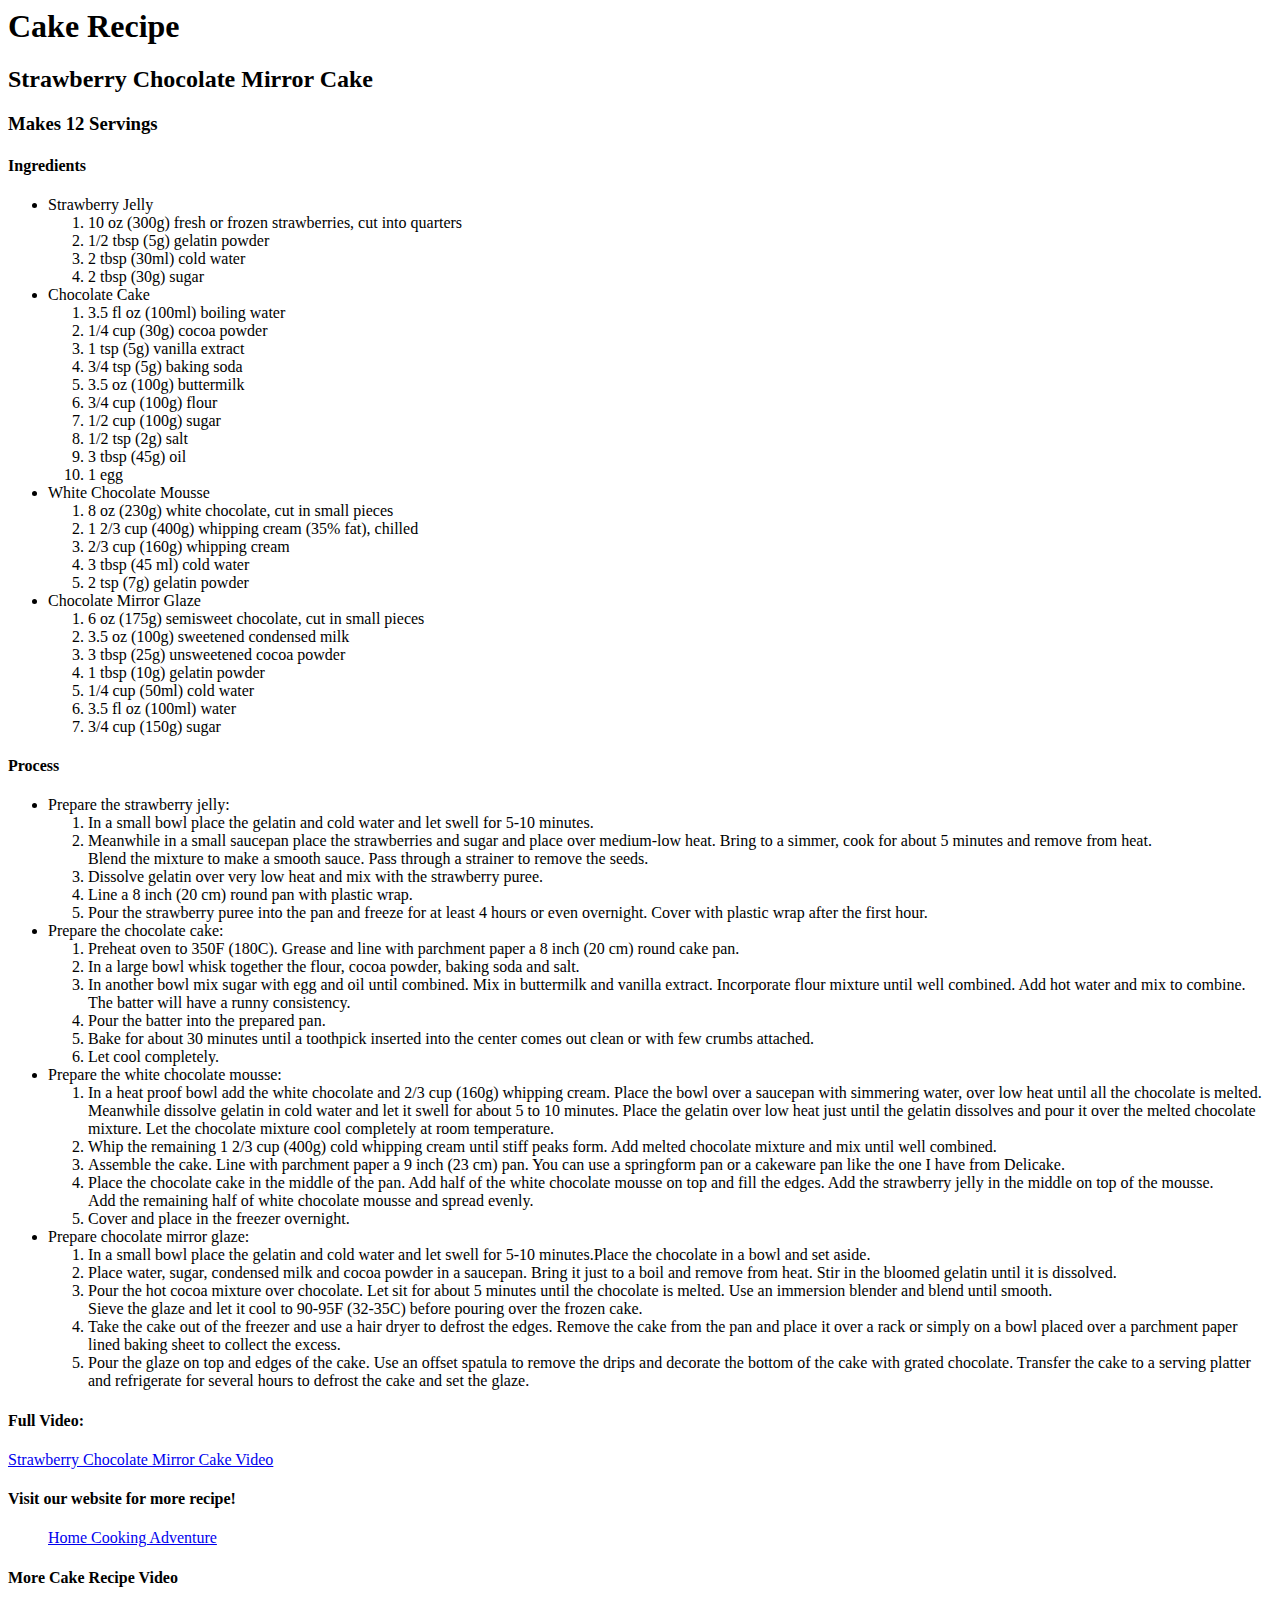
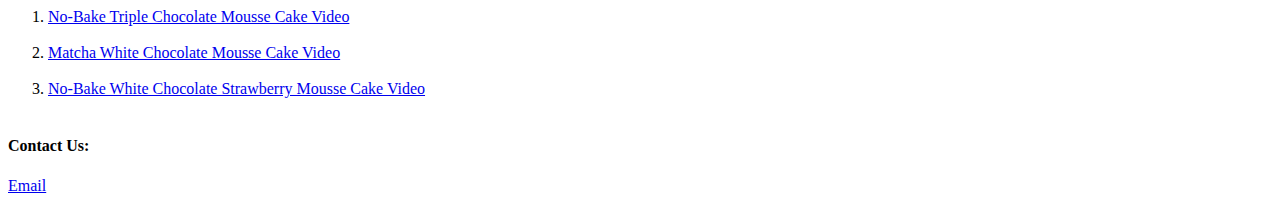
<file: 01 recipe/01 recipe.html>
<html>
    <head>
    <title> Home Cooking Adventure </title>
    </head>
        <body>
            <h1>Cake Recipe</h1>
            <h2>Strawberry Chocolate Mirror Cake</h2>
            <h3> Makes 12 Servings</h3>
            <h4> Ingredients </h4>
            <ul>
         <li>Strawberry Jelly</li>
                    <ol>
                        <li>10 oz (300g) fresh or frozen strawberries, cut into quarters</li>
                        <li>1/2 tbsp (5g) gelatin powder</li>
                        <li>2 tbsp (30ml) cold water</li>
                        <li>2 tbsp (30g) sugar</li>
                    </ol>
         <li>Chocolate Cake</li> 
                    <ol>
                        <li>3.5 fl oz (100ml) boiling water</li>
                        <li>1/4 cup (30g) cocoa powder</li>
                        <li>1 tsp (5g) vanilla extract</li>
                        <li>3/4 tsp (5g) baking soda</li>
                        <li>3.5 oz (100g) buttermilk</li>
                        <li>3/4 cup (100g) flour</li>
                        <li>1/2 cup (100g) sugar</li>
                         <li>1/2 tsp (2g) salt</li>
                        <li>3 tbsp (45g) oil</li>
                        <li>1 egg</li>
                    </ol>
         <li>White Chocolate Mousse</li> 
                    <ol>
                        <li>8 oz (230g) white chocolate, cut in small pieces</li>
                        <li>1 2/3 cup (400g) whipping cream (35% fat), chilled</li>
                        <li>2/3 cup (160g) whipping cream</li>
                        <li>3 tbsp (45 ml) cold water</li>
                        <li>2 tsp (7g) gelatin powder</li>
                </ol>
         <li>Chocolate Mirror Glaze</li> 
                <ol>
                        <li>6 oz (175g) semisweet chocolate, cut in small pieces</li>
                        <li>3.5 oz (100g) sweetened condensed milk</li>
                        <li>3 tbsp (25g) unsweetened cocoa powder</li>
                        <li>1 tbsp (10g) gelatin powder</li>
                        <li>1/4 cup (50ml) cold water</li>
                        <li>3.5 fl oz (100ml) water</li>
                        <li>3/4 cup (150g) sugar</li>
                    </ol>
         </ul>
            <h4> Process </h4>
        <ul>
            <li>Prepare the strawberry jelly:</li>
             <ol>
                 <li>In a small bowl place the gelatin and cold water and let swell for 5-10 minutes. </li>
                 <li>Meanwhile in a small saucepan place the strawberries and sugar and place over medium-low heat. Bring to a simmer, cook for about 5 minutes and remove from heat. <br> Blend the mixture to make a smooth sauce. Pass through a strainer to remove the seeds.</li>   
                 <li>Dissolve gelatin over very low heat and mix with the strawberry puree.</li> 
                 <li> Line a 8 inch (20 cm) round pan with plastic wrap.</li> 
                 <li>Pour the strawberry puree into the pan and freeze for at least 4 hours or even overnight. Cover with plastic wrap after the first hour. </li> 
            </ol>
            <li>Prepare the chocolate cake:</li>
            <ol>
                 <li>Preheat oven to 350F (180C). Grease and line with parchment paper a 8 inch (20 cm) round cake pan. </li>    
                 <li>In a large bowl whisk together the flour, cocoa powder, baking soda and salt.</li>        
                 <li>In another bowl mix sugar with egg and oil until combined. Mix in buttermilk and vanilla extract. Incorporate flour mixture until well combined. Add hot water and mix to combine. <br> The batter will have a runny consistency.</li>   
                 <li>Pour the batter into the prepared pan. </li>  
                 <li>Bake for about 30 minutes until a toothpick inserted into the center comes out clean or with few crumbs attached.</li>
                 <li>Let cool completely.</li>
                 </ol>
          <li>Prepare the white chocolate mousse:</li>
            <ol>
                 <li>In a heat proof bowl add the white chocolate and 2/3 cup (160g) whipping cream. Place the bowl over a saucepan with simmering water, over low heat until all the chocolate is melted. Meanwhile dissolve gelatin in cold water and let it swell for about 5 to 10 minutes. Place the gelatin over low heat just until the gelatin dissolves and pour it over the melted chocolate mixture. Let the chocolate mixture cool completely at room temperature.</li>
                 <li>Whip the remaining 1 2/3 cup (400g) cold whipping cream until stiff peaks form. Add melted chocolate mixture and mix until well combined.</li>
                 <li>Assemble the cake. Line with parchment paper a 9 inch (23 cm) pan. You can use a springform pan or a cakeware pan like the one I have from Delicake. </li>
                 <li>Place the chocolate cake in the middle of the pan. Add half of the white chocolate mousse on top and fill the edges. Add the strawberry jelly in the middle on top of the mousse. <br>Add the remaining half of white chocolate mousse and spread evenly. </li>
                 <li>Cover and place in the freezer overnight. </li>
            </ol>
             <li>Prepare chocolate mirror glaze:</li>
            <ol>
                <li>In a small bowl place the gelatin and cold water and let swell for 5-10 minutes.Place the chocolate in a bowl and set aside. </li>
                <li>Place water, sugar, condensed milk and cocoa powder in a saucepan. Bring it just to a boil and remove from heat. Stir in the bloomed gelatin until it is dissolved.</li>
                <li>Pour the hot cocoa mixture over chocolate. Let sit for about 5 minutes until the chocolate is melted. Use an immersion blender and blend until smooth. <br>Sieve the glaze and let it cool to 90-95F (32-35C) before pouring over the frozen cake. </li>
                <li>Take the cake out of the freezer and use a hair dryer to defrost the edges. Remove the cake from the pan and place it over a rack or simply on a bowl placed over a parchment paper lined baking sheet to collect the excess. </li>
                <li>Pour the glaze on top and edges of the cake. Use an offset spatula to remove the drips and decorate the bottom of the cake with grated chocolate. Transfer the cake to a serving platter and refrigerate for several hours to defrost the cake and set the glaze. </li>
            </ol> 
         </ul>
            <h4> Full Video: </h4>
            <a target="_blank"
            href="https://www.youtube.com/watch?v=niYK8DcsKQc&t=225s">Strawberry Chocolate Mirror Cake Video</a>
            <h4>Visit our website for more recipe!</h4>
            <ol><a target="_self"
                   href="http://www.homecookingadventure.com">Home Cooking Adventure</a></ol>
            <h4> More Cake Recipe Video </h4>
            <ol>
                <li><a target="_blank"
            href="https://www.youtube.com/watch?v=Hu1asXhwf4M">No-Bake Triple Chocolate Mousse Cake Video</a> </li> <br>
            <li><a target="_blank"
            href="https://www.youtube.com/watch?v=dpD5Mg6ElrU">Matcha White Chocolate Mousse Cake Video</a> </li> <br>
            <li><a target="_blank"
            href="https://www.youtube.com/watch?v=8I0nanKi7dI">No-Bake White Chocolate Strawberry Mousse Cake  Video</a> </li> <br>
            </ol>
            <h4> Contact Us: </h4>
             <a href="mailto:Homecookingadventure@gmail.com">Email</a>
    
            </body>

</html>
</file>
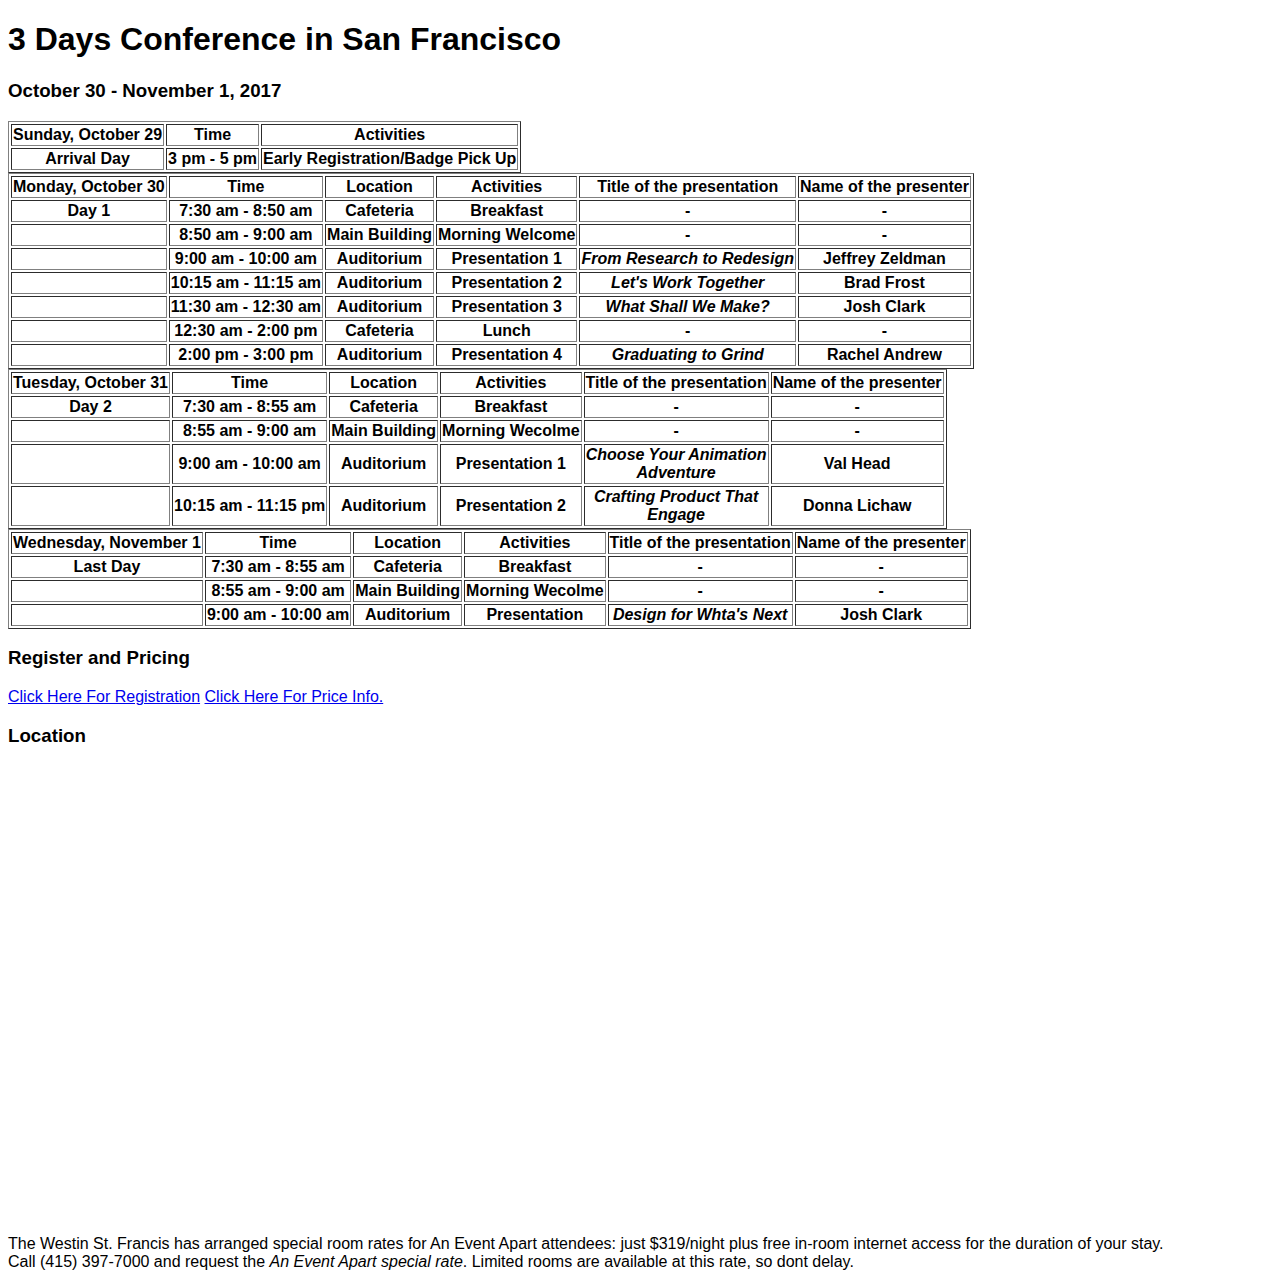
<file: 02 Conference/02 conference.html>
<!Doctype html>
<html>
    <head>
        <title> An Event Apart </title>
        <style>
            body
            {
                font-family: sans-serif;
                font-size: 14;
            }
        </style>
    </head>
    <body>
        <h1>3 Days Conference in San Francisco</h1>
        <h3>October 30 - November 1, 2017</h3>
        <table border="1">
            <tr>
                <th>Sunday, October 29</th>
                <th>Time</th>
                <th>Activities</th>
            </tr>
            <tr>
                <th>Arrival Day</th>
                <th>3 pm - 5 pm </th>
                <th>Early Registration/Badge Pick Up</th>
            </tr>
        </table>
        <table border="1">
            <tr>
                <th>Monday, October 30</th>
                <th>Time</th>
                <th>Location</th>
                <th>Activities</th>
                <th>Title of the presentation</th>
                <th>Name of the presenter</th>  
            </tr>
            <tr>
                <th>Day 1</th>
                <th>7:30 am - 8:50 am</th>
                <th>Cafeteria</th>
                <th>Breakfast</th>
                <th>-</th>
                <th>-</th>
            </tr>
            <tr>
                <th></th>
                <th>8:50 am - 9:00 am</th>
                <th>Main Building</th>
                <th>Morning Welcome</th>
                <th>-</th>
                <th>-</th>
            </tr>
            <tr>
                <th></th>
                <th>9:00 am - 10:00 am</th>
                <th>Auditorium</th>
                <th>Presentation 1</th>
                <th><i>From Research to Redesign</i></th>
                <th>Jeffrey Zeldman</th>
            </tr>
            <tr>
                <th></th>
                <th>10:15 am - 11:15 am</th>
                <th>Auditorium</th>
                <th>Presentation 2</th>
                <th><i>Let's Work Together</i></th>
                <th>Brad Frost</th>
            </tr>
            <tr>
                <th></th>
                <th>11:30 am - 12:30 am</th>
                <th>Auditorium</th>
                <th>Presentation 3</th>
                <th><i>What Shall We Make?</i></th>
                <th>Josh Clark</th>
            </tr>
            <tr>
                <th></th>
                <th>12:30 am - 2:00 pm</th>
                <th>Cafeteria</th>
                <th>Lunch</th>
                <th>-</th>
                <th>-</th>
            </tr>
            <tr>
                <th></th>
                <th>2:00 pm - 3:00 pm</th>
                <th>Auditorium</th>
                <th>Presentation 4</th>
                <th><i>Graduating to Grind</i></th>
                <th>Rachel Andrew</th>
            </tr>
        </table>
        <table border="1">
            <tr>
                <th>Tuesday, October 31</th>
                <th>Time</th>
                <th>Location</th>
                <th>Activities</th>
                <th>Title of the presentation</th>
                <th>Name of the presenter</th>  
            </tr>
            <tr>
                <th>Day 2</th>
                <th>7:30 am - 8:55 am</th>
                <th>Cafeteria</th>
                <th>Breakfast</th>
                <th>-</th>
                <th>-</th>
            </tr>
            <tr>
                <th></th>
                <th>8:55 am - 9:00 am</th>
                <th>Main Building</th>
                <th>Morning Wecolme</th>
                <th>-</th>
                <th>-</th>
            </tr>
            <tr>
                <th></th>
                <th>9:00 am - 10:00 am</th>
                <th>Auditorium</th>
                <th>Presentation 1</th>
                <th><i>Choose Your Animation <br>Adventure</i></th>
                <th>Val Head</th>
            </tr>
            <tr>
                <th></th>
                <th>10:15 am - 11:15 pm</th>
                <th>Auditorium</th>
                <th>Presentation 2</th>
                <th><i>Crafting Product That <br>Engage</i></th>
                <th>Donna Lichaw</th>
            </tr>
        </table>

        <table border="1">
            <tr>
                <th>Wednesday, November 1</th>
                <th>Time</th>
                <th>Location</th>
                <th>Activities</th>
                <th>Title of the presentation</th>
                <th>Name of the presenter</th>  
            </tr>
            <tr>
                <th>Last Day</th>
                <th>7:30 am - 8:55 am</th>
                <th>Cafeteria</th>
                <th>Breakfast</th>
                <th>-</th>
                <th>-</th>
            </tr>
            <tr>
                <th></th>
                <th>8:55 am - 9:00 am</th>
                <th>Main Building</th>
                <th>Morning Wecolme</th>
                <th>-</th>
                <th>-</th>
            </tr>
            <tr>
                <th></th>
                <th>9:00 am - 10:00 am</th>
                <th>Auditorium</th>
                <th>Presentation</th>
                <th><i>Design for Whta's Next</i></th>
                <th>Josh Clark</th>
            </tr>
        </table>
        <h3> Register and Pricing </h3>
        <a target="_blank"
           href="https://store.aneventapart.com/register/2017/san-francisco">Click Here For Registration</a> <a target="_blank"
           href="https://aneventapart.com/event/san-francisco-2017#pricing">Click Here For Price Info.</a>  <br>
        <h3>Location</h3>
        <iframe src="https://www.google.com/maps/embed?pb=!1m18!1m12!1m3!1d3153.096078267957!2d-122.41102078468205!3d37.787788079757085!2m3!1f0!2f0!3f0!3m2!1i1024!2i768!4f13.1!3m3!1m2!1s0x5487234aff79528b%3A0xde3bb3f47c324048!2sThe+Westin+St.+Francis+San+Francisco+on+Union+Square!5e0!3m2!1sen!2sus!4v1506267430812" width="600" height="450" frameborder="0" style="border:0" allowfullscreen></iframe>
        <p>The Westin St. Francis has arranged special room rates for An Event Apart attendees: just $319/night plus free in-room internet access for the duration of your stay. <br>
        Call (415) 397-7000 and request the <i>An Event Apart special rate</i>. Limited rooms are available at this rate, so dont delay.</p>

    </body>
</html>
</file>
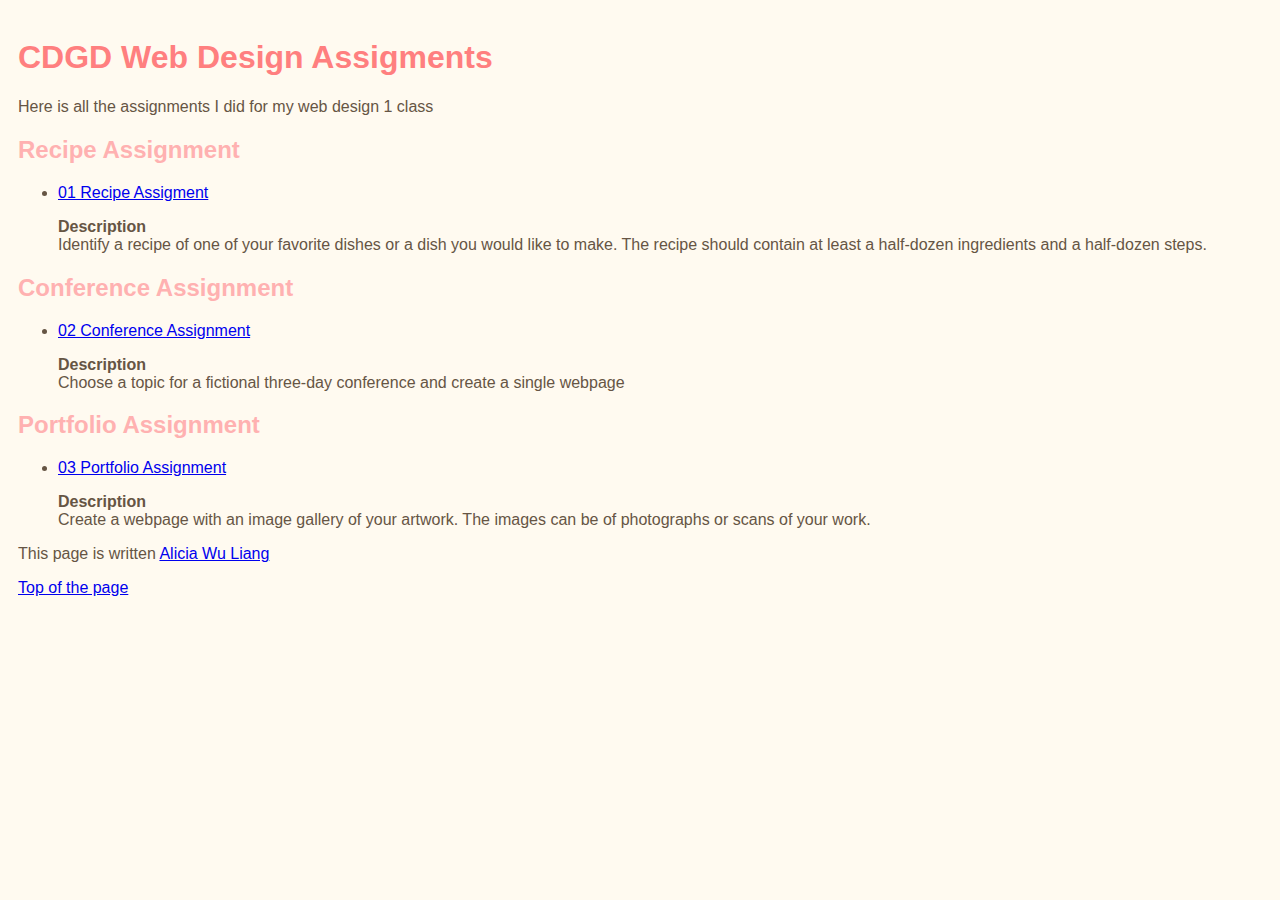
<file: 04 css rules/04 css rules.html>
<!DOCTYPE html>
<html>
    
    <head>
        <title>CSS Rules</title>
    </head>
    
    <style>
        body{
            font-family:Arial, verdana, sans-serif;
            color: #665544;
            padding: 10px;
            background-color: floralwhite}
        h1 {color: #ff7f7f}
        h2 {color: #ffb1b1}
        .page{ border: 1px solid #665544;
            background-color:cornsilk;
            padding: inherit}
    </style>
    
    <body>

        <h1 id="top">CDGD Web Design Assigments</h1>
        <p id="instroduction">Here is all the assignments I did for my web design 1 class</p>
        <h2>Recipe Assignment</h2>
        <ul>
            <li><a href="01%20recipe.html">01 Recipe Assigment</a></li>
            <p><b>Description</b><br>
                Identify a recipe of one of your favorite dishes or a dish you would like to make. The recipe should contain at least a half-dozen ingredients and a half-dozen steps.</p> </ul>
        <h2>Conference Assignment</h2>
        <ul>
            <li><a href="02%20conference.html"> 02 Conference Assignment</a></li>
            <p><b>Description</b><br>
                Choose a topic for a fictional three-day conference and create a single webpage</p></ul>
        <h2>Portfolio Assignment</h2>
        <ul>
            <li> <a href="03%20Portfolio.html"> 03 Portfolio Assignment</a></li>
            <p><b>Description</b><br>
                Create a webpage with an image gallery of your artwork. The images can be of photographs or scans of your work. </p></ul>
        <p class= "note">
            This page is written 
            <a href="mailto:awuliang@massart.edu">Alicia Wu Liang</a></p>
        <p>
            <a href="#top"> Top of the page</a></p>
    </body>
</html>
</file>
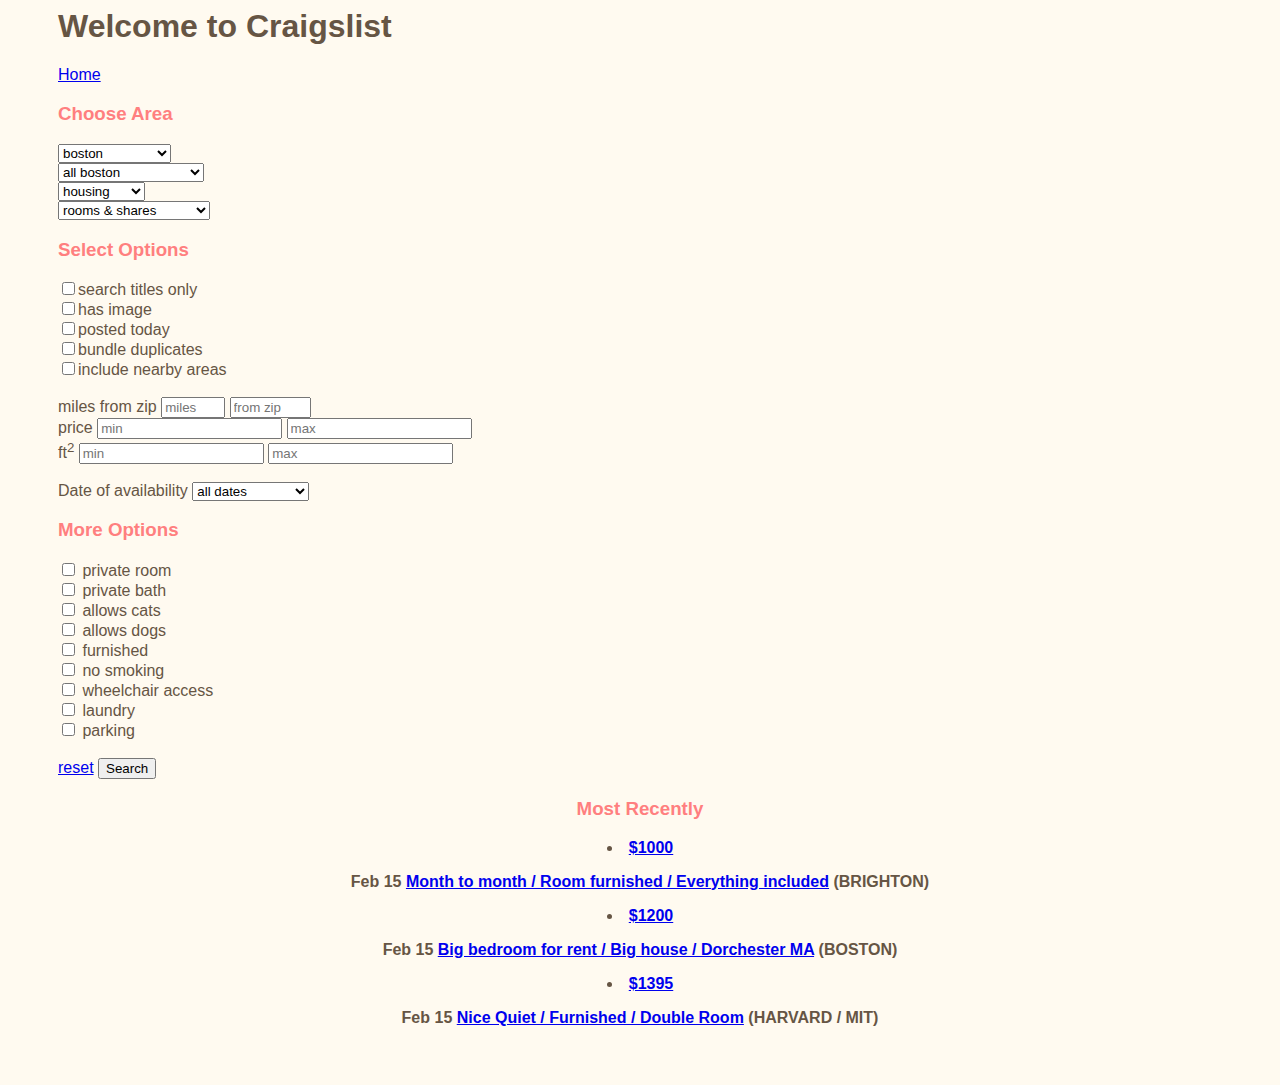
<file: 05 craiglist/05 craigslist.html>
<html>
    <head><title>  Boston Rooms For Rent &amp; Shares</title></head>
    <h1>Welcome to Craigslist</h1>
    <style>
        body{
            font-family:Arial, verdana, sans-serif;
            color: #665544;
            padding: 50px;
            padding-top: 0px;
            background-color: floralwhite}

        h3 {color: #ff7f7f}

        .page{ border: 1px solid #665544;
            background-color:cornsilk;
            padding: inherit}

        .verticalLine {
            border-left: thick solid;
            border-color: #ffd3d3;
            border-radius: 100px;
        }
        body2{
            font-weight: bold;
            text-align: center;
            font-size: 16px;
            padding: 60px 0px 10px 0px;
        }
    </style>
    <div class="verticalLine"></div>
    <body>
        <a class="header-logo" href="https://boston.craigslist.org/">Home</a>
        <nav class="breadcrumbs-container">
            <form id="breadcrumbform" class="breadcrumbs-form" method="get" action="https://boston.craigslist.org/search/roo" data-action="/search/###/roo">
                <h3>Choose Area</h3>
                <select id="areaAbb" class="js-only">
                    <option value="boston">boston</option>
                    <option value="albany">albany, NY</option>
                    <option value="capecod">cape cod</option>
                    <option value="catskills">catskills</option>
                    <option value="cnj">central NJ</option>
                    <option value="newlondon">eastern CT</option>
                    <option value="glensfalls">glens falls</option>
                    <option value="hartford">hartford</option>
                    <option value="hudsonvalley">hudson valley</option>
                    <option value="jerseyshore">jersey shore</option>
                    <option value="longisland">long island</option>
                    <option value="maine">maine</option>
                    <option value="nh">new hampshire</option>
                    <option value="newhaven">new haven</option>
                    <option value="newyork">new york</option>
                    <option value="newjersey">north jersey</option>
                    <option value="nwct">northwest CT</option>
                    <option value="oneonta">oneonta</option>
                    <option value="plattsburgh">plattsburgh</option>
                    <option value="poconos">poconos</option>
                    <option value="providence">rhode island</option>
                    <option value="sherbrooke">sherbrooke</option>
                    <option value="southcoast">south coast</option>
                    <option value="utica">utica</option>
                    <option value="vermont">vermont</option>
                    <option value="westernmass">western mass</option>
                    <option value="worcester">worcester</option>
                </select><br>
                <span class="breadcrumb-arrow"></span>
                <select id="subArea">
                    <option value="" selected="">all boston</option>
                    <option value="gbs">boston/camb/brook</option>
                    <option value="bmw">metro west</option>
                    <option value="nos">north shore</option>
                    <option value="nwb">northwest/merrimack</option>
                    <option value="sob">south shore</option>
                </select><br>
                <span class="breadcrumb-arrow"></span>
                <select id="catAbb">
                    <option value="ccc">community</option>
                    <option value="eee">events</option>
                    <option value="sss">for sale</option>
                    <option value="ggg">gigs</option>
                    <option value="hhh" selected="">housing</option>
                    <option value="jjj">jobs</option>
                    <option value="ppp">personals</option>
                    <option value="rrr">resumes</option>
                    <option value="bbb">services</option>
                </select><br>
                <span class="breadcrumb-arrow"></span>
                <select id="subcatAbb" class="js-only">
                    <option value="hhh">all</option>
                    <option value="fee">apts broker fee</option>
                    <option value="nfb">apts broker no fee</option>
                    <option value="abo">apts by owner</option>
                    <option value="aiv">apts registration fee</option>
                    <option value="hou">apts wanted</option>
                    <option value="swp">housing swap</option>
                    <option value="off">office &amp; commercial</option>
                    <option value="prk">parking &amp; storage</option>
                    <option value="reb">real estate - by broker</option>
                    <option value="reo">real estate - by owner</option>
                    <option value="rew">real estate wanted</option>
                    <option value="roo" selected="">rooms &amp; shares</option>
                    <option value="sha">rooms wanted</option>
                    <option value="sbw">sublet/temp wanted</option>
                    <option value="sub">sublets &amp; temporary</option>
                    <option value="vac">vacation rentals</option>
                </select><span class="no-js"></span>
                <span class="breadcrumb-arrow"></span>
            </form>
        </nav>
        <div class="search-options-container">
            <h3 class="search-options-header linklike">
                <div class="icon icon-toggle-gear" aria-hidden="true"></div>
                Select Options
            </h3>
            <input id="excats" type="hidden" name="excats">
            <div class="search-options">
                <div class="searchgroup categories">
                </div>
                <input type="hidden" name="userid" value="">
                <div class="searchgroup">
                    <label class="srchType"><input type="checkbox" name="srchType" class="autosubmit" value="T">search titles only</label> <br>
                    <label class="hasPic"><input type="checkbox" name="hasPic" class="autosubmit" value="1">has image</label> <br>
                    <label class="postedToday"><input type="checkbox" name="postedToday" class="autosubmit" value="1">posted today</label> <br>
                    <label class="bundleDuplicates"><input type="checkbox" name="bundleDuplicates" class="autosubmit" value="1">bundle duplicates</label> <br>
                    <label class="searchNearby"><input type="checkbox" name="searchNearby" class="" value="1">include nearby areas</label> <br>

                </div> <br>

                <div class="searchgroup">
                    <span class="searchfieldlabel">miles from zip</span>
                    <input type="number" max="200" min="0" size="3" inputmode="numeric" class="flatinput searchInput search_distance" placeholder="miles" name="search_distance" value="">
                    <input type="text" class="flatinput searchInput postal" placeholder="from zip" size="7" name="postal" value="">
                </div>

                <div class="searchgroup minmax ">
                    <span class="searchfieldlabel">price</span>
                    <input type="tel" name="min_price" class="flatinput min" placeholder="min" title="whole number, no letters or symbols" value="">
                    <input type="tel" name="max_price" class="flatinput max" placeholder="max" title="whole number, no letters or symbols" value="">
                </div>

                <div class="searchgroup minmax ">
                    <span class="searchfieldlabel">ft<sup>2</sup></span>
                    <input type="tel" name="minSqft" class="flatinput min" placeholder="min" title="whole number, no letters or symbols" value="">
                    <input type="tel" name="maxSqft" class="flatinput max" placeholder="max" title="whole number, no letters or symbols" value="">
                </div> <br>

                <div class="searchgroup">
                    <span class="searchfieldlabel">Date of availability</span>
                    <select class="autosubmit" name="availabilityMode">
                        <option value="0">all dates</option>
                        <option value="1">within 30 days</option>
                        <option value="2">beyond 30 days</option>
                    </select>
                </div>

                <h3 class="search-options-header linklike">
                    <div class="icon icon-toggle-gear" aria-hidden="true"></div>
                    More Options
                </h3>

                <div class="searchgroup"><label class="private_room">
                    <input type="checkbox" name="private_room" value="1" class="autosubmit">
                    private room
                    </label><br>
                    <label class="private_bath">
                        <input type="checkbox" name="private_bath" value="1" class="autosubmit">
                        private bath
                    </label><br>
                    <label class="pets_cat">
                        <input type="checkbox" name="pets_cat" value="1" class="autosubmit">
                        allows cats 
                    </label><br>
                    <label class="pets_dog">
                        <input type="checkbox" name="pets_dog" value="1" class="autosubmit">
                        allows dogs
                    </label><br>
                    <label class="is_furnished">
                        <input type="checkbox" name="is_furnished" value="1" class="autosubmit">
                        furnished
                    </label><br>
                    <label class="no_smoking">
                        <input type="checkbox" name="no_smoking" value="1" class="autosubmit">
                        no smoking
                    </label><br>
                    <label class="wheelchaccess">
                        <input type="checkbox" name="wheelchaccess" value="1" class="autosubmit">
                        wheelchair access
                    </label><br>
                    <label class="Laundry">
                        <input type="checkbox" name="laundry" value="1" class="autosubmit">
                        laundry
                    </label><br>
                    <label class="parking">
                        <input type="checkbox" name="parking" value="1" class="autosubmit">
                        parking
                    </label><br>
                    <br>
                </div>
                <div class="searchgroup resetsearch">
                    <a href="file:///Users/Alicia/Desktop/Web%20Design/05%20craigslist.html" title="clear all search parameters" class="reset linklike">reset</a>
                    <button type="submit" class="searchlink linklike">Search</button>
                </div>
            </div>
        </div>
    </body>

    <body2>
        <h3>Most Recently</h3>
        <li class="result-row" data-pid="6004807341" data-repost-of="4904959791">

            <a href="https://boston.craigslist.org/gbs/roo/6004807341.html" class="result-image gallery" data-ids="1:00w0w_2FrfnIGEgMq,0:00W0W_fmKe5771OJD,0:00G0G_hIz7yTKjMCM,1:00z0z_7lzcTaDKV4V,1:00Z0Z_2KyUbC1xptp,1:00H0H_i18dMT19Bap">
                <span class="result-price">$1000</span>
            </a>
            <p class="result-info">
                <time class="result-date" datetime="2017-02-15 13:18" title="Wed 15 Feb 01:18:42 PM">Feb 15</time>

                <a href="https://boston.craigslist.org/gbs/roo/6004807341.html" data-id="6004807341" class="result-title hdrlnk">Month to month / Room furnished / Everything included</a>

                <span class="result-meta">
                    <span class="result-hood"> (BRIGHTON)</span>

                </span>
            </p>
        </li>

        <li class="result-row" data-pid="6004766471">
            <a href="https://boston.craigslist.org/sob/roo/6004766471.html" class="result-image gallery" data-ids="1:00l0l_eh3s3KjgrtL,1:00e0e_c94dipAeDNf,1:00v0v_b4hDeRn1XNK,1:00I0I_aYhb1nU4w7X,1:00E0E_6eBqIiqBk9y,1:01616_fkkNdiEhOma,1:00U0U_i6thedqLxVd,1:00s0s_ke7xizvc9Gg">
                <span class="result-price">$1200</span>
            </a>
            <p class="result-info">
                <time class="result-date" datetime="2017-02-15 13:16" title="Wed 15 Feb 01:16:54 PM">Feb 15</time>
                <a href="https://boston.craigslist.org/sob/roo/6004766471.html" data-id="6004766471" class="result-title hdrlnk">Big bedroom for rent / Big house / Dorchester MA</a>
                <span class="result-meta">
                    <span class="result-hood"> (BOSTON)</span>
                    <span class="unbanish icon icon-trash red" role="button" aria-hidden="true"></span>
                    <a href="https://boston.craigslist.org/search/roo#" class="restore-link">
                    </a>
                </span>
            </p>
        </li>
        
        <li class="result-row" data-pid="6001890225" data-repost-of="4401380626">

            <a href="https://boston.craigslist.org/gbs/roo/6001890225.html" class="result-image gallery" data-ids="1:00s0s_9p0QeuSfoy9,1:00z0z_cs2iHExvkra,1:00P0P_jzJtZRJyR2a,1:00O0O_2mjZlExqW38,1:00q0q_53zt39zep5o,1:00f0f_dIOCqKdBq54,1:00q0q_684NiAHIp6A,1:00W0W_iorY0hiHSuG,1:00f0f_hQgCTmkGH9K">
                <span class="result-price">$1395</span>
            </a>

            <p class="result-info">
                <time class="result-date" datetime="2017-02-15 13:14" title="Wed 15 Feb 01:14:10 PM">Feb 15</time>

                <a href="https://boston.craigslist.org/gbs/roo/6001890225.html" data-id="6001890225" class="result-title hdrlnk">Nice Quiet / Furnished / Double Room</a>

                <span class="result-meta">
                    <span class="result-hood"> (HARVARD / MIT)</span>
                </span>
            </p>
        </li>
    </body2>
</html>
</file>
